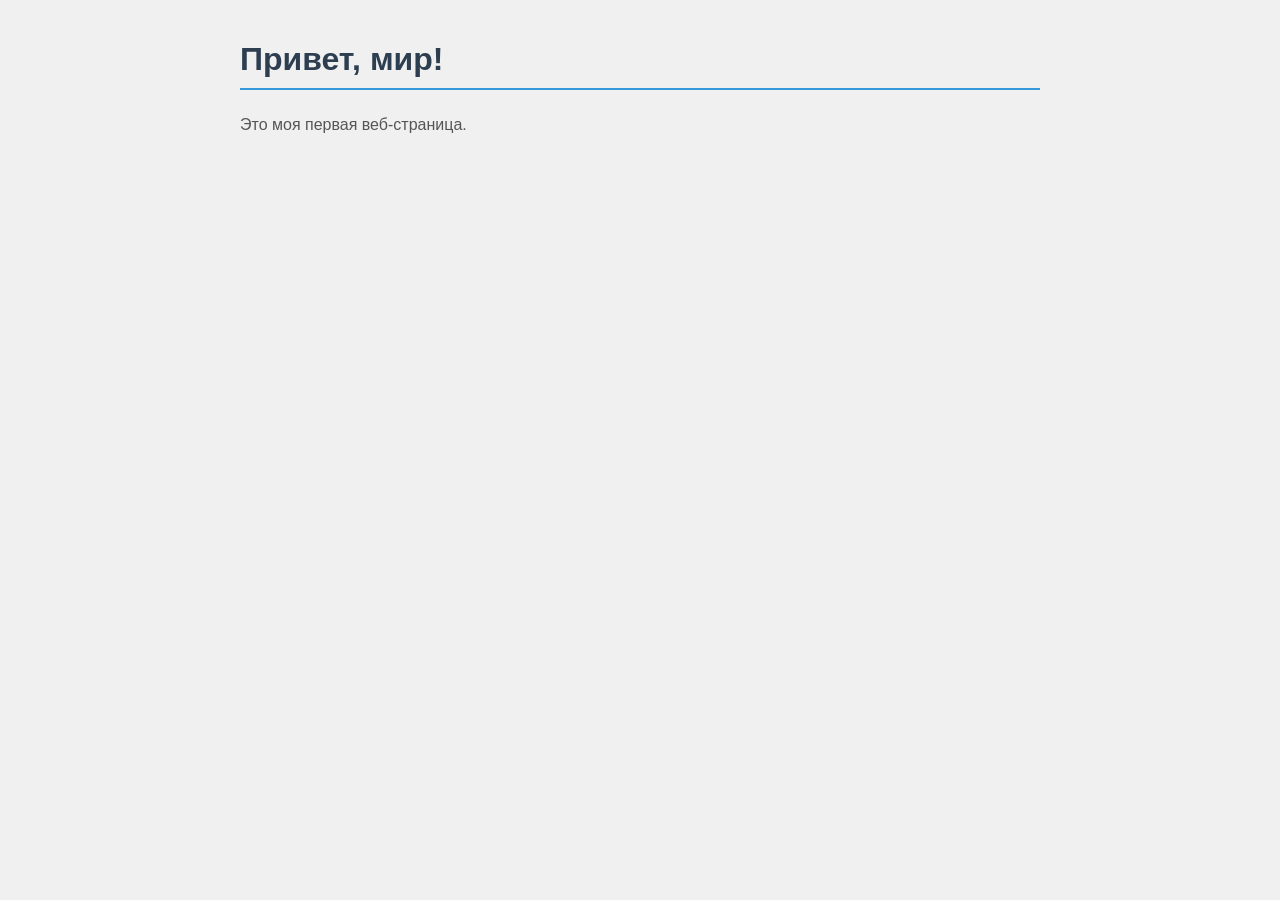
<file: index.html>
<!DOCTYPE html>
<html lang="ru">
<head>
   <meta charset="UTF-8">
   <meta name="viewport" content="width=device-width, initial-scale=1.0">
   <link rel="stylesheet" href="style.css">
   <title>Моя первая страница</title>
</head>
<body>
   <h1>Привет, мир!</h1>
   <p>Это моя первая веб-страница.</p>
</body>
</html>
</file>
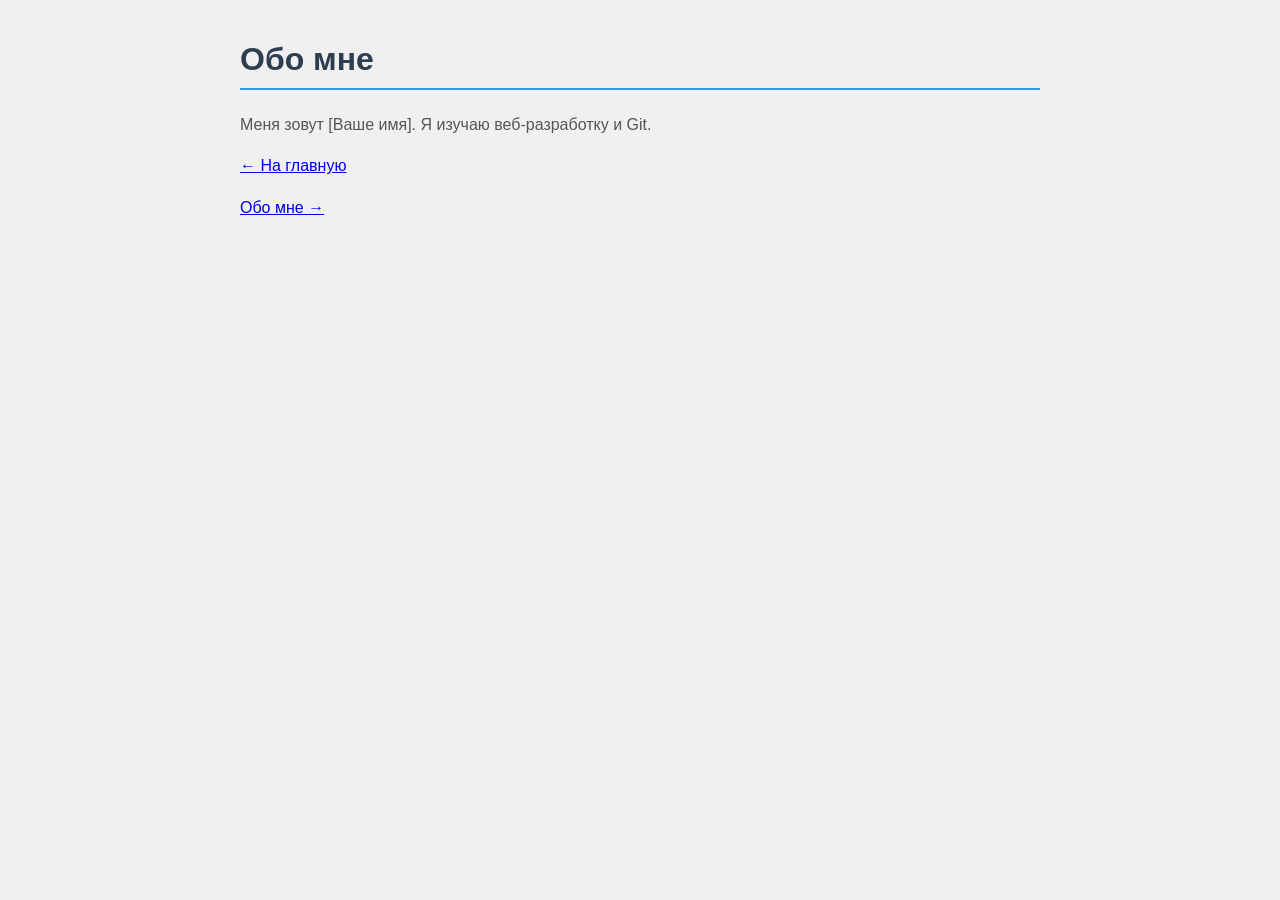
<file: about.html>
<!DOCTYPE html>
<html lang="ru">
<head>
   <meta charset="UTF-8">
   <title>О себе</title>
   <link rel="stylesheet" href="style.css">
</head>
<body>
   <h1>Обо мне</h1>
   <p>Меня зовут [Ваше имя]. Я изучаю веб-разработку и Git.</p>
   <p><a href="index.html">← На главную</a></p>
   <p><a href="about.html">Обо мне →</a></p>
</body>
</html>
</file>
<file: style.css>
body {
   font-family: Arial, sans-serif;
   max-width: 800px;
   margin: 0 auto;
   padding: 20px;
   background-color: #f0f0f0;
}
h1 {
   color: #2c3e50;
   border-bottom: 2px solid #3498db;
   padding-bottom: 10px;
}
p {
   color: #555;
   line-height: 1.6;
}
</file>
